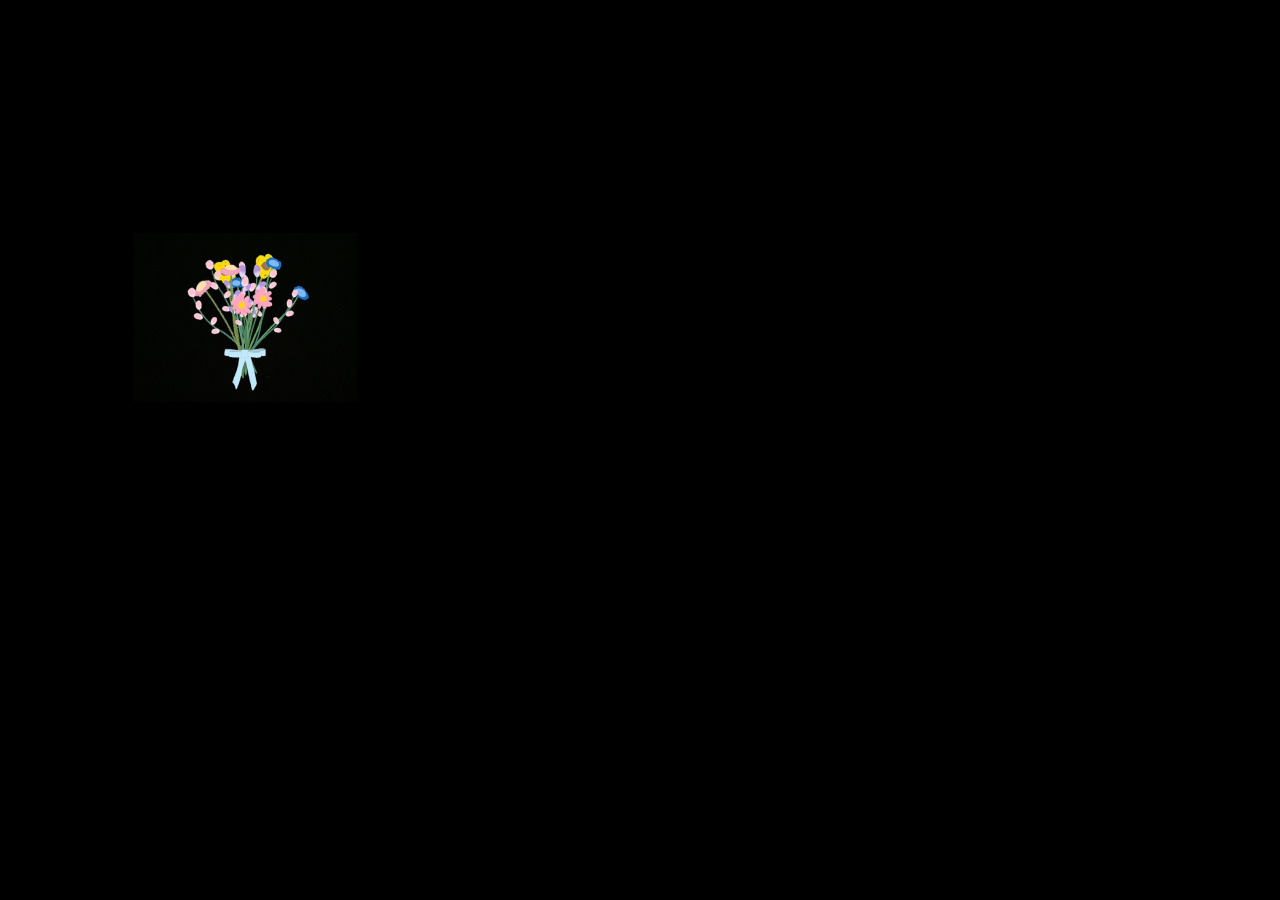
<file: index.html>
<!DOCTYPE html>
<html lang="en">
  <head>
    <meta charset="UTF-8" />
    <meta name="viewport" content="width=device-width, initial-scale=1.0" />
        <link rel="stylesheet" href="style.css">
    <title>touch the flower</title>
  </head>
  <body style="background-color: black">
    <div class="container">
      <div class="bunga">
        <a href="https://yuruzee.github.io/happybirthdayy/" target="_blank">
          <img src="img/bunga 1.png" alt="gambar bunga" />
        </a>
      </div>
    </div>
</html>
</file>
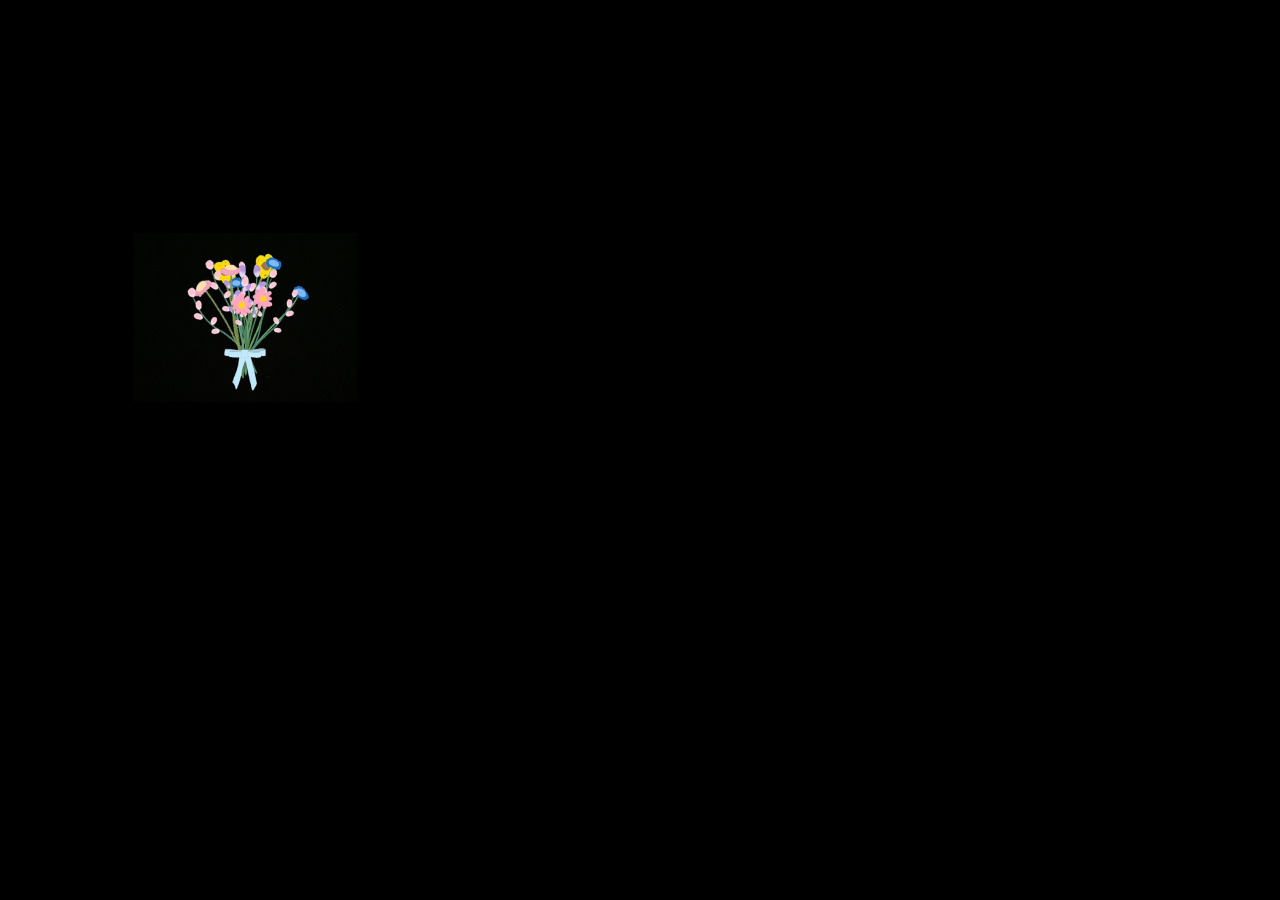
<file: index (2).html>
<!DOCTYPE html>
<html lang="en">
  <head>
    <meta charset="UTF-8" />
    <meta name="viewport" content="width=device-width, initial-scale=1.0" />
        <link rel="stylesheet" href="style.css">
    <title>HBD!</title>
  </head>
  <body style="background-color: black">
    <div class="container">
      <div class="bunga">
        <a href="https://yuruzee.github.io/happybirthday/" target="_blank">
          <img src="img/bunga 1.png" alt="gambar bunga" />
        </a>
      </div>
    </div>
</html>
</file>
<file: style.css>
*{
    max-width: 414px;
    height: auto;
}
.container {
    max-width: 414px;
    margin: 0 auto;
    justify-content: center;}

.container .bunga {
    justify-content: center;
    align-items: center;
    padding-top: 225px;
    padding-left: 75px;
    justify-self: center;
}

.container .bunga a{
    justify-content: center;
    align-items: center;
}
</file>
